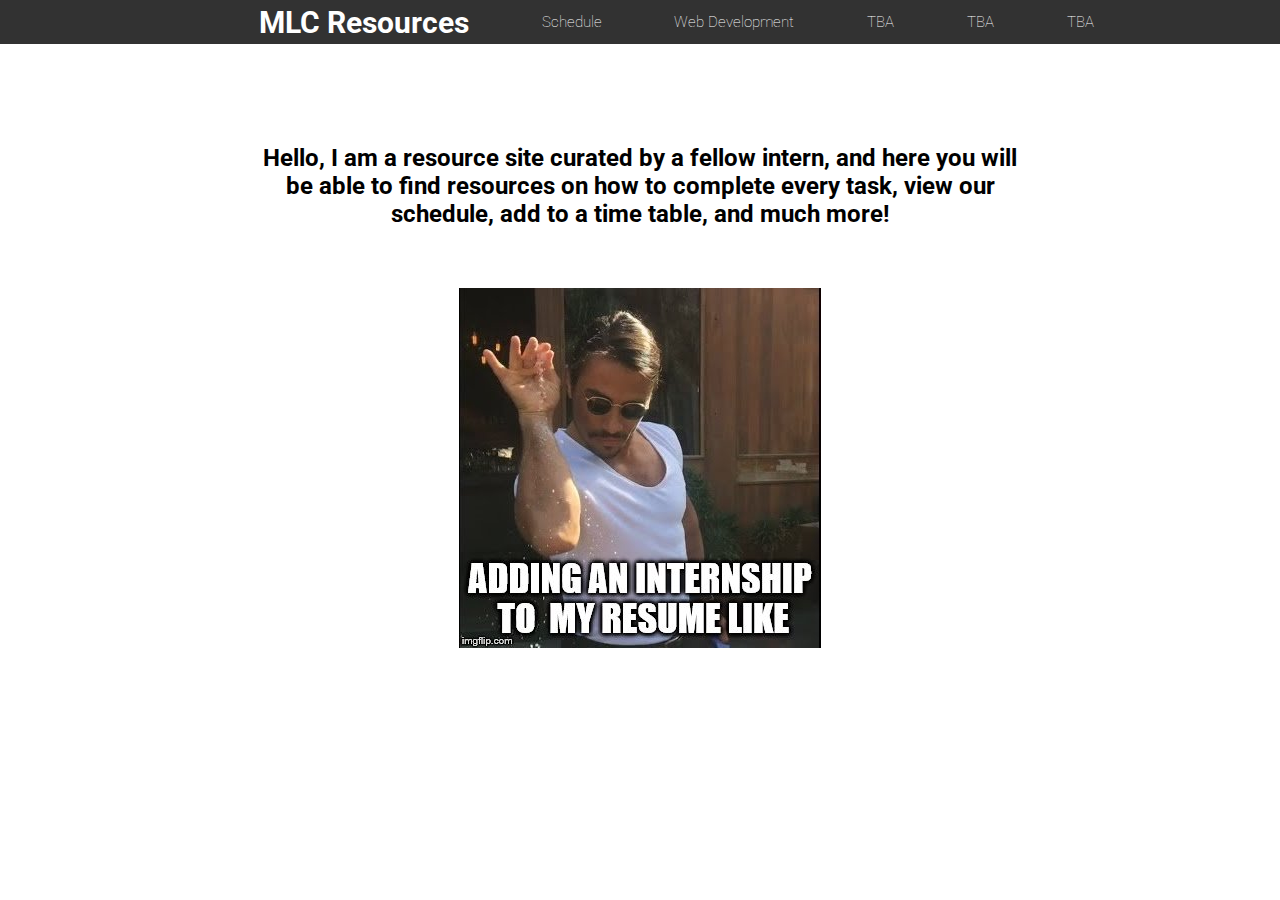
<file: index.html>
<!DOCTYPE html>
<html lang="en" dir="ltr">

<head>
  <meta charset="utf-8">
  <title>Team Resources</title>
  <link rel="stylesheet" href="styles.css">
<link href="https://fonts.googleapis.com/css2?family=Roboto+Condensed&family=Roboto:wght@700&display=swap" rel="stylesheet">
<!-- font names are Roboto and Roboto Condensed -->
  <link rel="icon" href="images/icon.ico">
</head>

<body>

  <div class="wrapper">
    <nav>
      <div class="MlcNav">
        <ul>
          <li>
          <li><a href="index.html">
              <h1>MLC Resources</h1>
            </a></li>
          <li><a href="schedule.html">Schedule</a></li>
          <li><a href="webdev.html">Web Development</a></li>
          <li><a href="#">TBA</a></li>
          <li><a href="#">TBA</a></li>
          <li><a href="#">TBA</a></li>
        </ul>
      </div>
    </nav>
  </div>

  <h2>Hello, I am a resource site curated by a fellow intern, and here you will be able to find resources on how to
    complete every task, view our schedule, add to a time table, and much more!</h2>

  <img class="imgmeme" src="images/2.jpg" alt="a tech team meme">

</body>

</html>
</file>
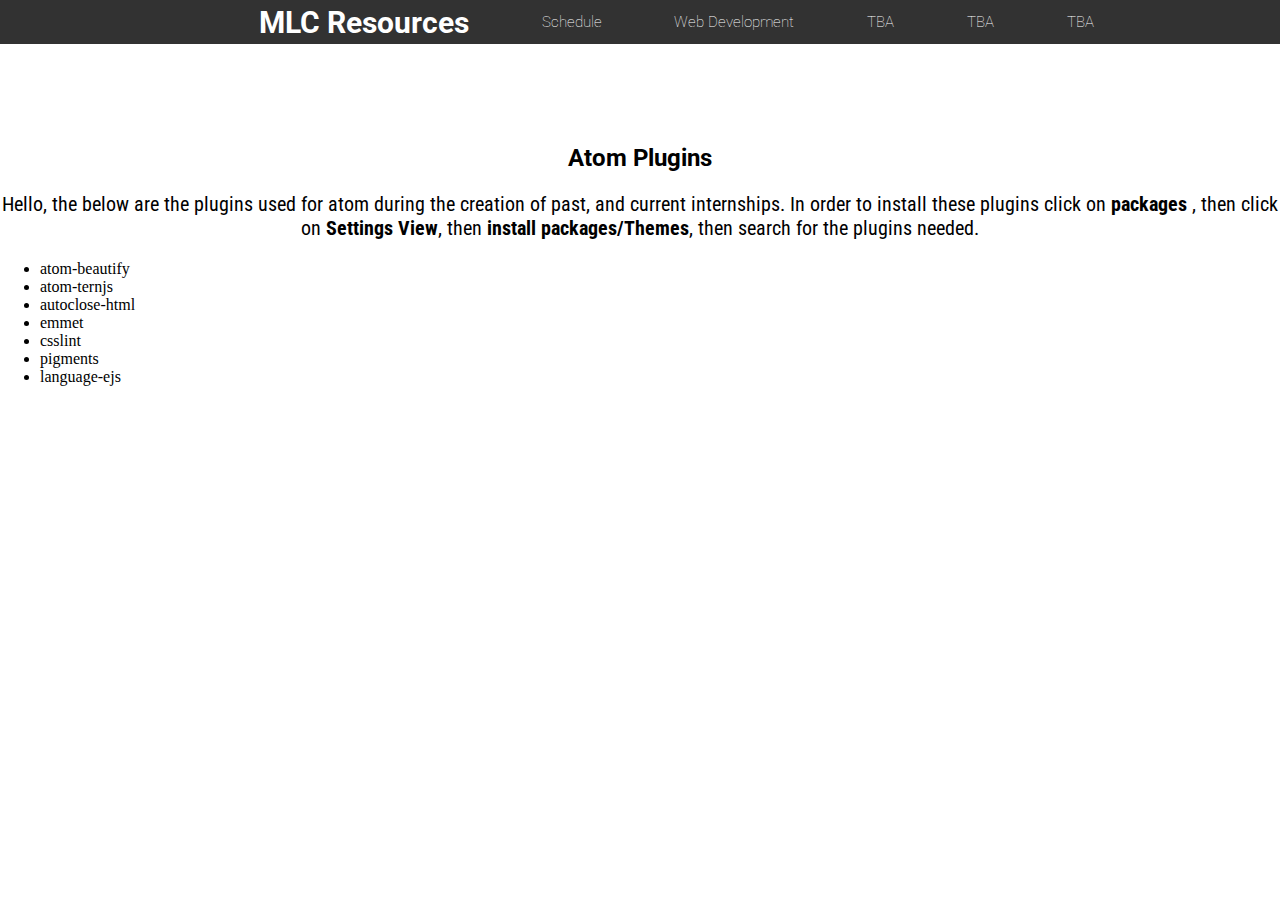
<file: atomplugins.html>
<!DOCTYPE html>
<html lang="en" dir="ltr">

<head>
  <meta charset="utf-8">
  <title>Atom Plugins</title>
  <link rel="stylesheet" href="styles.css">
  <link href="https://fonts.googleapis.com/css2?family=Roboto+Condensed&family=Roboto:wght@700&display=swap" rel="stylesheet">
  <!-- font names are Roboto and Roboto Condensed -->
  <link rel="icon" href="images/icon.ico">
</head>

<body>
  <div class="wrapper">
    <nav>
      <div class="MlcNav">
        <ul>
          <li>
          <li><a href="index.html">
              <h1>MLC Resources</h1>
            </a></li>
          <li><a href="schedule.html">Schedule</a></li>
          <li><a href="webdev.html">Web Development</a></li>
          <li><a href="#">TBA</a></li>
          <li><a href="#">TBA</a></li>
          <li><a href="#">TBA</a></li>
        </ul>
      </div>
    </nav>
  </div>

  <h2>Atom Plugins</h2>
  <p class="web-p1">Hello, the below are the plugins used for atom during the creation of past, and current internships. In order to
    install these plugins click on <strong>packages</strong> , then click on <strong>Settings View</strong>, then <strong>install packages/Themes</strong>,
    then search for the plugins needed.</p>
  <ul>
    <li>atom-beautify</li>
    <li>atom-ternjs</li>
    <li>autoclose-html</li>
    <li>emmet</li>
    <li>csslint</li>
    <li>pigments</li>
    <li>language-ejs</li>
  </ul>
</body>

</html>
</file>
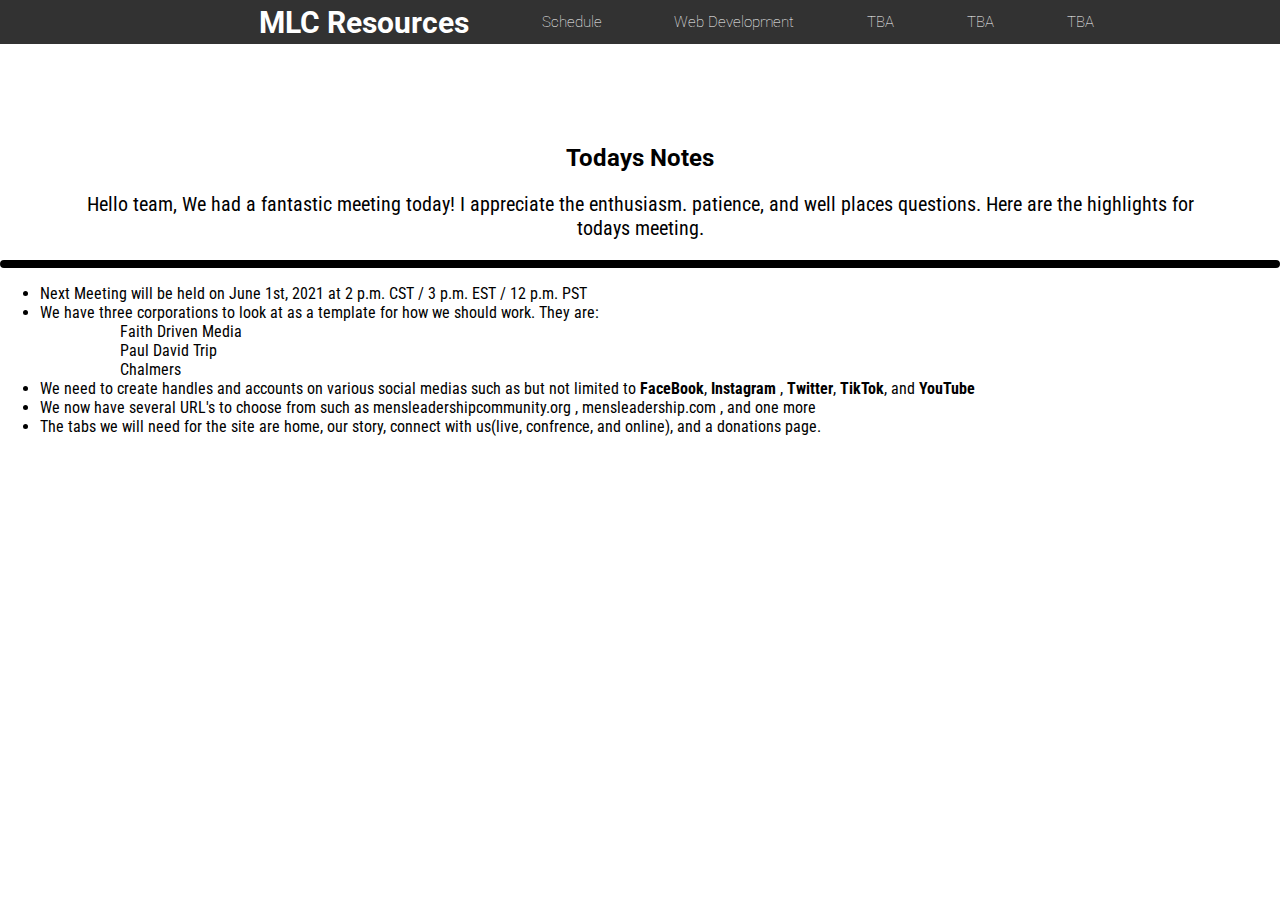
<file: meeting1notes.html>
<!DOCTYPE html>
<html lang="en" dir="ltr">

<head>
  <meta charset="utf-8">
  <title>Meeting one</title>
  <link rel="stylesheet" href="styles.css">
  <link href="https://fonts.googleapis.com/css2?family=Roboto+Condensed&family=Roboto:wght@700&display=swap" rel="stylesheet">
  <!-- font names are Roboto and Roboto Condensed -->
  <link rel="icon" href="images/icon.ico">
</head>

<body>

  <div class="wrapper">
    <nav>
      <div class="MlcNav">
        <ul>
          <li>
          <li><a href="index.html">
              <h1>MLC Resources</h1>
            </a></li>
          <li><a href="schedule.html">Schedule</a></li>
          <li><a href="webdev.html">Web Development</a></li>
          <li><a href="#">TBA</a></li>
          <li><a href="#">TBA</a></li>
          <li><a href="#">TBA</a></li>
        </ul>
      </div>
    </nav>
  </div>
<h2>Todays Notes</h2>

  <div class="intro">
    <p> Hello team, We had a fantastic meeting today! I appreciate the enthusiasm. patience, and well places questions. Here are the highlights for todays meeting.</p>
  </div>
<hr>

<ul class="notes">
  <li>Next Meeting will be held on June 1st, 2021 at  2 p.m. CST / 3 p.m. EST / 12 p.m. PST  </li>
  <li>We have three corporations to look at as a template for how we should work. They are:
  <ul>
    <ol start="1">
      Faith Driven Media
    </ol>
    <ol>
      Paul David Trip
    </ol>
    <ol>
      Chalmers
    </ol>
  </ul></li>
  <li>We need to create handles and accounts on various social medias such as but not limited to
     <strong>FaceBook</strong>, <strong>Instagram</strong> , <strong>Twitter</strong>,
     <strong>TikTok</strong>, and <strong>YouTube</strong></li>
     <li> We now have several URL's to choose from such as mensleadershipcommunity.org , mensleadership.com , and one more</li>
<li>The tabs we will need for the site are home, our story, connect with us(live, confrence, and online), and a donations page.</li>
</ul>

</body>

</html>
</file>
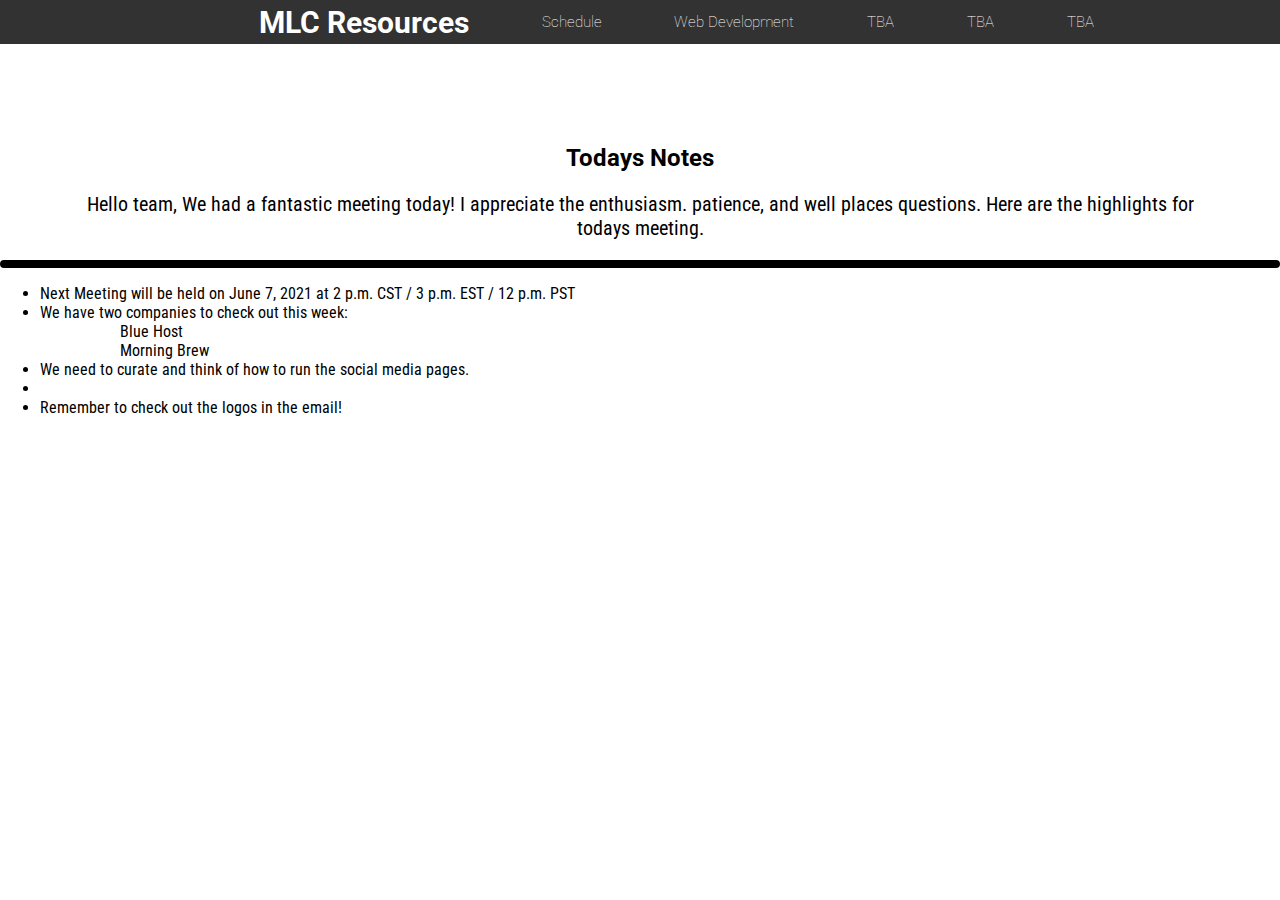
<file: meeting2notes.html>
<!DOCTYPE html>
<html lang="en" dir="ltr">

<head>
  <meta charset="utf-8">
  <title>Meeting one</title>
  <link rel="stylesheet" href="styles.css">
  <link href="https://fonts.googleapis.com/css2?family=Roboto+Condensed&family=Roboto:wght@700&display=swap" rel="stylesheet">
  <!-- font names are Roboto and Roboto Condensed -->
  <link rel="icon" href="images/icon.ico">
</head>

<body>

  <div class="wrapper">
    <nav>
      <div class="MlcNav">
        <ul>
          <li>
          <li><a href="index.html">
              <h1>MLC Resources</h1>
            </a></li>
          <li><a href="schedule.html">Schedule</a></li>
          <li><a href="webdev.html">Web Development</a></li>
          <li><a href="#">TBA</a></li>
          <li><a href="#">TBA</a></li>
          <li><a href="#">TBA</a></li>
        </ul>
      </div>
    </nav>
  </div>
<h2>Todays Notes</h2>

  <div class="intro">
    <p> Hello team, We had a fantastic meeting today! I appreciate the enthusiasm. patience, and well places questions. Here are the highlights for todays meeting.</p>
  </div>
<hr>

<ul class="notes">
  <li>Next Meeting will be held on June 7, 2021 at  2 p.m. CST / 3 p.m. EST / 12 p.m. PST  </li>
  <li>We have two companies to check out this week:
  <ul>
    <ol start="1">
      Blue Host
    </ol>
    <ol>
      Morning Brew
    </ol>
  </ul></li>
  <li>We need to curate and think of how to run the social media pages.
     <li>
<li>Remember to check out the logos in the email!</li>
</ul>

</body>

</html>
</file>
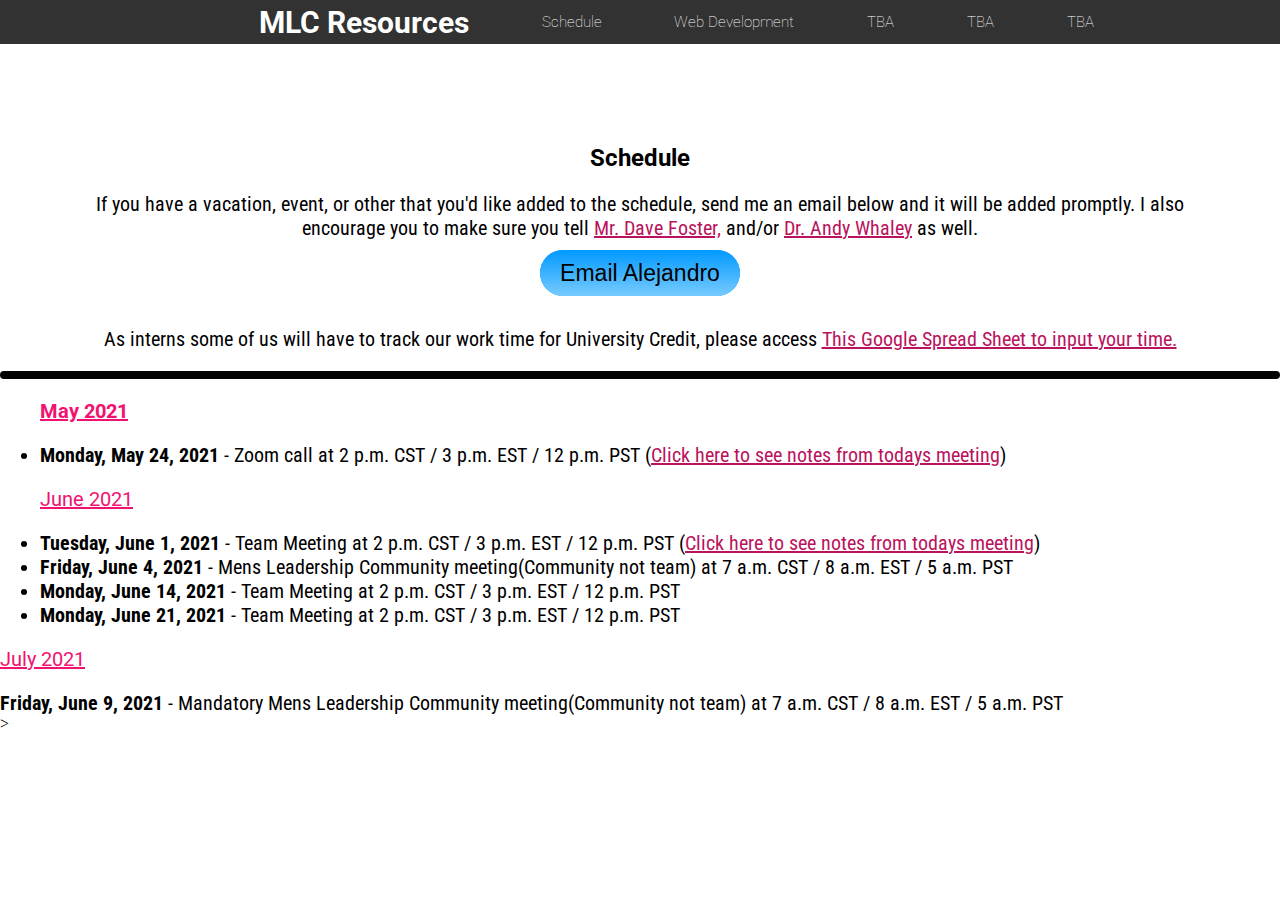
<file: schedule.html>
<!DOCTYPE html>
<html lang="en" dir="ltr">

<head>
  <meta charset="utf-8">
  <title>Schedule</title>
  <link rel="stylesheet" href="styles.css">
  <link href="https://fonts.googleapis.com/css2?family=Roboto+Condensed&family=Roboto:wght@700&display=swap" rel="stylesheet">
  <!-- font names are Roboto and Roboto Condensed -->
  <link rel="icon" href="images/icon.ico">
</head>

<body>
  <div class="wrapper">
    <nav>
      <div class="MlcNav">
        <ul>
          <li>
          <li><a href="index.html">
              <h1>MLC Resources</h1>
            </a></li>
          <li><a href="schedule.html">Schedule</a></li>
          <li><a href="webdev.html">Web Development</a></li>
          <li><a href="#">TBA</a></li>
          <li><a href="#">TBA</a></li>
          <li><a href="#">TBA</a></li>
        </ul>
      </div>
    </nav>
  </div>

  <h2>Schedule</h2>

  <div class="intro">
    <p> If you have a vacation, event, or
      other that you'd like added to the schedule, send me an email below and it will be added promptly. I also encourage
      you to make sure you tell <a href="mailto:davidfoster0024@gmail.com">Mr. Dave Foster,</a> and/or <a href="mailto:andy.whaley">Dr. Andy Whaley</a> as well.</p>
  </div>


  <div class="button">
    <a class="btn" <a href="mailto:alejandrocruzdeveloper@gmail.com">Email Alejandro</a>

  </div>
  <div class="intro">
    <p> As interns some of us will have to track our work time for University Credit, please access <a href="https://docs.google.com/spreadsheets/d/1e9p09GM1R4wRbke1l37YQhcxFc7B_2QCY7DSGDvo5_U/edit?usp=sharing" target="_blank">This Google Spread
        Sheet to input your time.</a></p>
  </div>
  <hr>

  <ul>
    <p class="month"><strong>May 2021</strong></p>
    <li class="event"><strong>Monday, May 24, 2021 </strong> - Zoom call at 2 p.m. CST / 3 p.m. EST / 12 p.m. PST (<a href="meeting1notes.html" >Click here to see notes from todays meeting</a>)</li>
<p class="month">June 2021</p>
<li class="event"><strong>Tuesday, June 1, 2021 </strong> - Team Meeting at 2 p.m. CST / 3 p.m. EST / 12 p.m. PST  (<a href="meeting2notes.html" >Click here to see notes from todays meeting</a>)</li> </li>

  <li class="event"><strong>Friday, June 4, 2021 </strong> - Mens Leadership Community meeting(Community not team) at 7 a.m. CST / 8 a.m. EST / 5 a.m. PST </li>
  <li class="event"><strong>Monday, June 14, 2021 </strong> - Team Meeting at 2 p.m. CST / 3 p.m. EST / 12 p.m. PST </li>
  <li class="event"><strong>Monday, June 21, 2021 </strong> - Team Meeting at 2 p.m. CST / 3 p.m. EST / 12 p.m. PST </li>

  </ul>
  <p class="month">July 2021</p>

    <li class="event"><strong>Friday, June 9, 2021 </strong> - Mandatory Mens Leadership Community meeting(Community not team) at 7 a.m. CST / 8 a.m. EST / 5 a.m. PST </li>
>

    </ul>

</body>

</html>
</file>
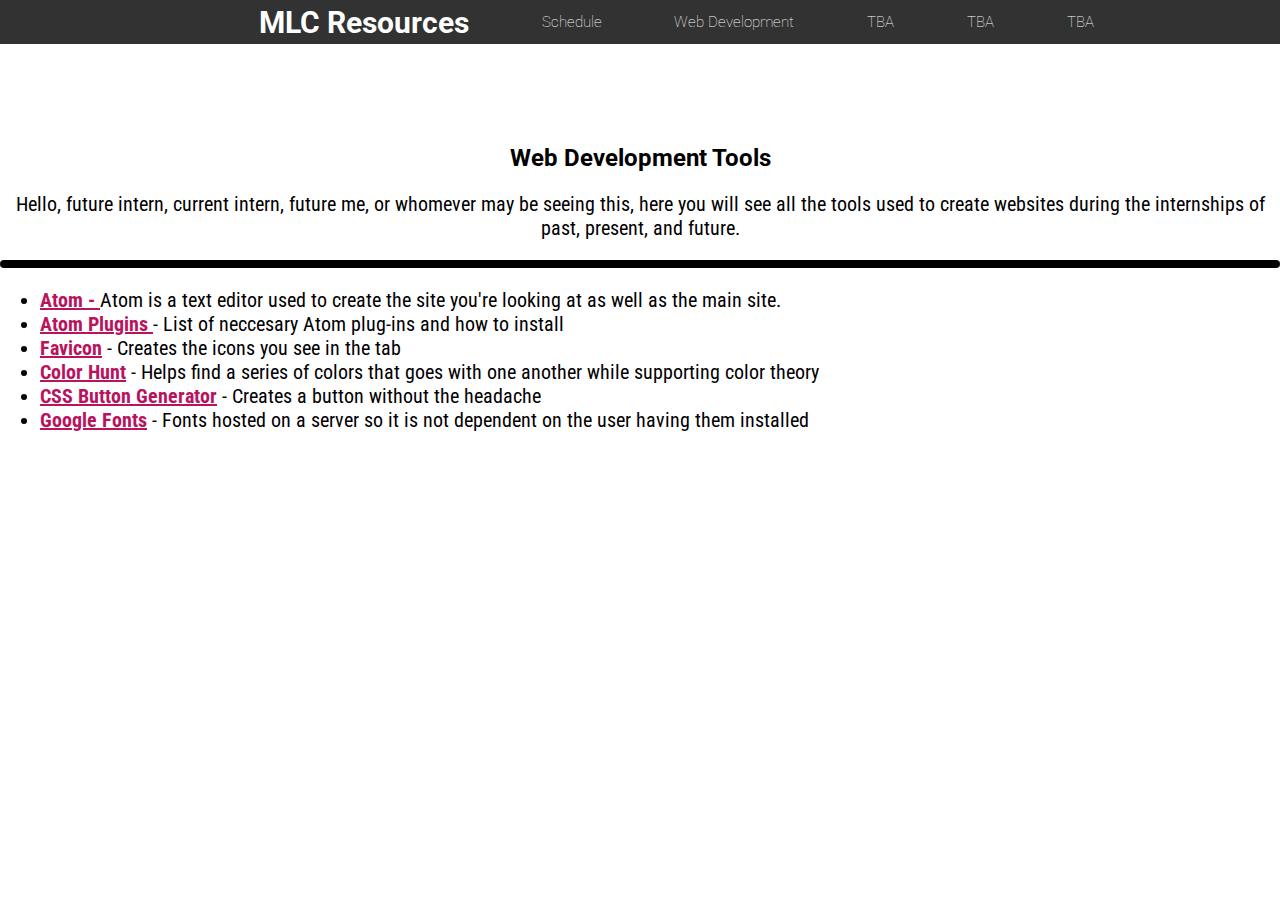
<file: webdev.html>
<!DOCTYPE html>
<html lang="en" dir="ltr">

<head>
  <meta charset="utf-8">
  <title>web development</title>
  <link rel="stylesheet" href="styles.css">
  <link href="https://fonts.googleapis.com/css2?family=Roboto+Condensed&family=Roboto:wght@700&display=swap" rel="stylesheet">
  <!-- font names are Roboto and Roboto Condensed -->
  <link rel="icon" href="images/icon.ico">
</head>

<body>
  <div class="wrapper">
    <nav>
      <div class="MlcNav">
        <ul>
          <li>
          <li><a href="index.html">
              <h1>MLC Resources</h1>
            </a></li>
          <li><a href="schedule.html">Schedule</a></li>
          <li><a href="webdev.html">Web Development</a></li>
          <li><a href="#">TBA</a></li>
          <li><a href="#">TBA</a></li>
          <li><a href="#">TBA</a></li>
        </ul>
      </div>
    </nav>
  </div>

  <h2>Web Development Tools</h2>
  <p class="web-p1"> Hello, future intern, current intern, future me, or whomever may be seeing this, here you will see all the tools used to create
    websites during the internships of past, present, and future.</p>
  <hr>
  <ul class="web-list">
    <li> <a href="https://atom.io/" target="_blank"> <strong>Atom - </strong> </a>Atom is a text editor used to create the site you're looking
      at as well as the main site. </li>
    <li> <a href="atomplugins.html" target="_blank"> <strong>Atom Plugins</strong> </a> - List of neccesary Atom plug-ins and how to install</li>
    <li> <a href="https://www.favicon.cc/" target="_blank"><strong>Favicon</strong></a> - Creates the icons you see in the tab</li>
    <li> <a href="https://colorhunt.co/" target="_blank"><strong>Color Hunt</strong></a> - Helps find a series of colors that goes with one another while supporting color theory</li>
    <li> <a href="https://css3buttongenerator.com/" target="_blank"><strong>CSS Button Generator</strong></a> - Creates a button without the headache</li>
    <li> <a href="https://fonts.google.com/" target="_blank"><strong>Google Fonts</strong></a> - Fonts hosted on a server so it is not dependent on the user having them installed</li>
  </ul>
</body>

</html>
</file>
<file: styles.css>
.wrapper {
  height: 100%;
}

body {
  margin: 0;
}

nav {
  height: 44px;
  background: #323232;
}

nav ul {
  display: flex;
  height: 44px;
  justify-content: space-around;
  align-items: center;
  padding: 0;
  margin: 0 auto;
  list-style-type: none;
}

nav a {
  display: block;
  color: white;
  font-size: 15px;
  font-weight: lighter;
  text-decoration: none;
  transition: 0.3s;
}

nav a:hover {
  color: #B8B8B8;
}

.MlcNav {
  max-width: 980px;
  margin: 0 auto;
  text-align: left;
  font-family: Roboto
}

h1 {
  text-align: left;
  color: white;
  font-family: Roboto;
}

h2 {
  margin-top: 100px;
  margin-left: 20%;
  margin-right: 20%;
  text-align: center;
  font-family: Roboto;
}

hr {
  border: 4px solid black;
  border-radius: 5px;
}

a {
  color: #ba135d;
}

.imgmeme {
  display: block;
  margin-top: 60px;
  margin-left: auto;
  margin-right: auto;
}

/* Schedule Specific CSS */
.intro {
  text-align: center;
  margin-left: 5%;
  margin-right: 5%;
  font-size: 20px;
  font-family: Roboto Condensed
}

.button {
  text-align: center;
  padding-bottom: 20px;
}

.btn {
  background: #0099ff;
  background-image: -webkit-linear-gradient(top, #0099ff, #78cbff);
  background-image: -moz-linear-gradient(top, #0099ff, #78cbff);
  background-image: -ms-linear-gradient(top, #0099ff, #78cbff);
  background-image: -o-linear-gradient(top, #0099ff, #78cbff);
  background-image: linear-gradient(to bottom, #0099ff, #78cbff);
  -webkit-border-radius: 28;
  -moz-border-radius: 28;
  border-radius: 28px;
  font-family: Arial;
  color: #000000;
  font-size: 23px;
  padding: 10px 20px 10px 20px;
  text-decoration: none;
  align-content: center;
}

.btn:hover {
  background: #82cfff;
  background-image: -webkit-linear-gradient(top, #82cfff, #b2e0ff);
  background-image: -moz-linear-gradient(top, #82cfff, #b2e0ff);
  background-image: -ms-linear-gradient(top, #82cfff, #b2e0ff);
  background-image: -o-linear-gradient(top, #82cfff, #b2e0ff);
  background-image: linear-gradient(to bottom, #82cfff, #b2e0ff);
  text-decoration: none;
}

.month {
  font-size: 25px;
  text-decoration: underline;
  color: #f21170;
  font-family: Roboto;
  font-size: 20px;
}

.event {
  font-family: Roboto Condensed;
  font-size: 20px;
}

/* webdev Specific CSS */
.web-p1 {
  text-align: center;
  font-family: Roboto Condensed;
  font-size: 20px;
}

.web-list {
  font-family: Roboto Condensed;
  font-size: 20px;
}

/* Notes Specific CSS  */

.notes {
  font-family: ROboto Condensed;
  font-size: 15 px;
}
</file>
